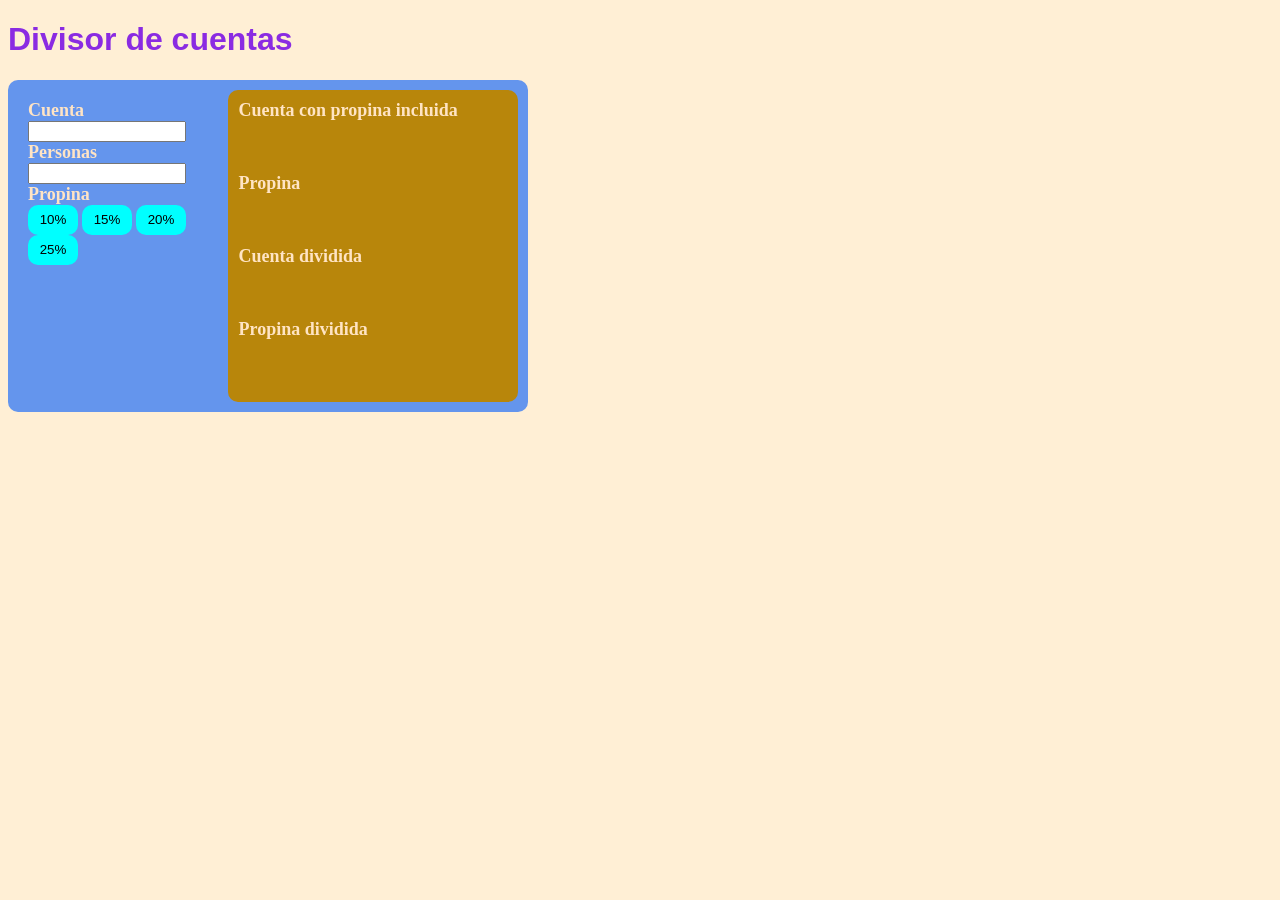
<file: index.html>
<!DOCTYPE html>
<html lang="en">
<head>
    <meta charset="UTF-8">
    <meta http-equiv="X-UA-Compatible" content="IE=edge">
    <meta name="viewport" content="width=device-width, initial-scale=1.0">
     <link rel="stylesheet" href="./checksplitter.css">
    <title>Divisor de cuentas</title>
</head>
<body>
    <h1>Divisor de cuentas</h1>
    <form>
        <section class="main">
            <section class="inputData">
            <label for="check">Cuenta</label>
            <input type="number" id="check">
            <label for="people">Personas</label>
            <input type="number" id="people">
            <label >Propina</label>
            <section class="tipButton">
                <button type="button" onclick="onClickCheckSplit(10)">10%</button>
                <button type="button" onclick="onClickCheckSplit(15)">15%</button>
                <button type="button" onclick="onClickCheckSplit(20)">20%</button>
                <button type="button"  onclick="onClickCheckSplit(25)">25%</button>
            </section>
            </section>
            <section class="resultData">
                <label for="checkTotal">Cuenta con propina incluida</label>
                <p id="checkTipIncluded"></p>
                <label for="checkTip">Propina</label>
                <p id="checkTip"></p>
                <label for="checkSplit">Cuenta dividida</label>
                <p id="checkSplit"></p>
                <label for="tipSplit">Propina dividida</label>
                <p id="tipSplit"></p>
            </section>
        </section>
    </form>
    <script src="./checksplitter.js"></script>
</body>
</html>
</file>
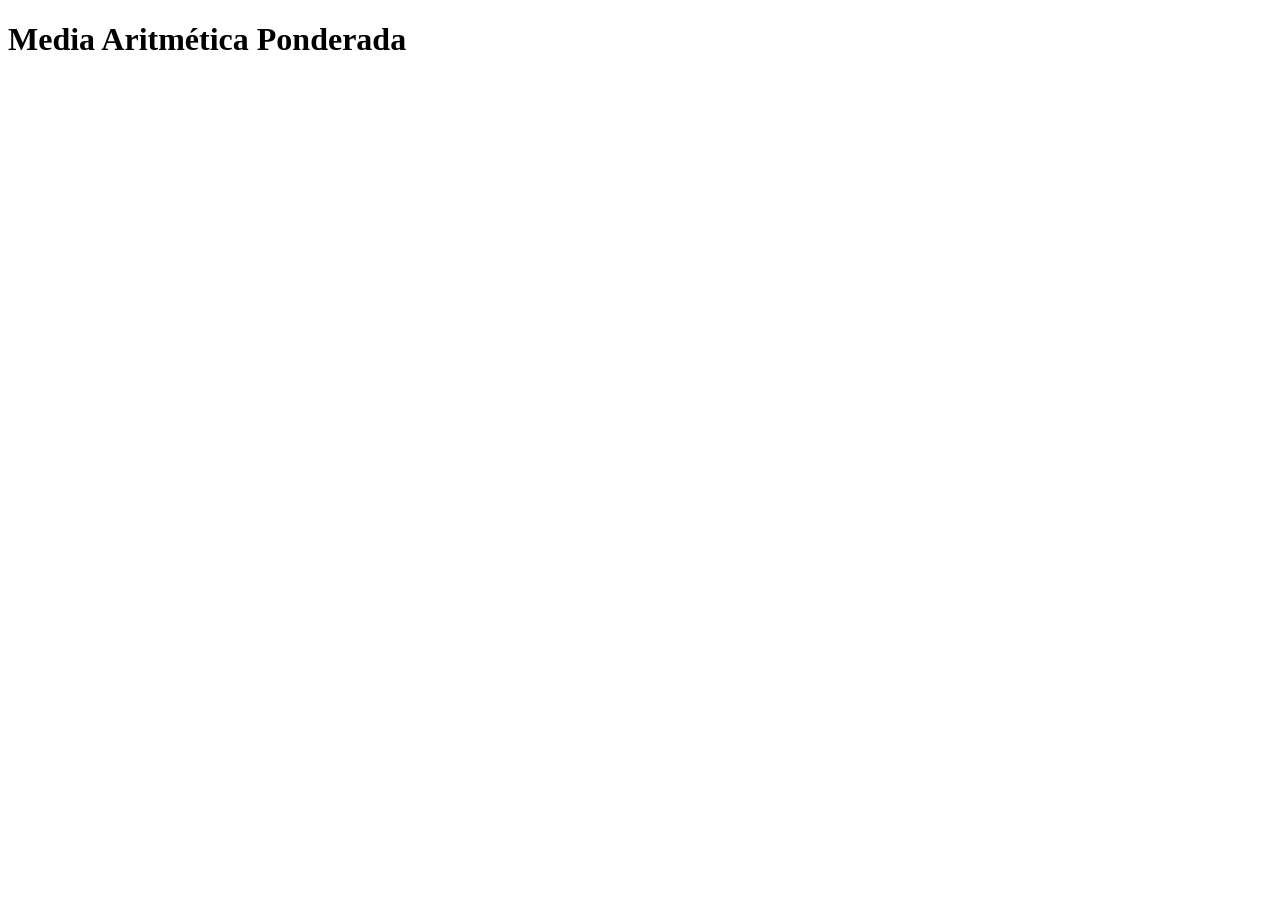
<file: media_ponderada.html>
<!DOCTYPE html>
<html lang="en">
<head>
    <meta charset="UTF-8">
    <meta http-equiv="X-UA-Compatible" content="IE=edge">
    <meta name="viewport" content="width=device-width, initial-scale=1.0">
    <title>Media Aritmética Ponderada</title>
</head>
<body>
    <h1>Media Aritmética Ponderada</h1>
    <script src="./media_ponderada.js"></script>
</body>
</html>
</file>
<file: checksplitter.css>
body{
   background-color: papayawhip;
}
h1{
    font-family: Arial, Helvetica, sans-serif;
    color: blueviolet;
}
.main {
    display: flex;
    background-color:cornflowerblue;
    border-radius: 10px;
    padding: 10px;
    border: 10px;
    width: 500px;
}
p {
    font-family:'Courier New', Courier, monospace;
    height: 20px;
}
label {
    font-family: Cambria, Cochin, Georgia, Times, 'Times New Roman', serif;
    font-weight: bold;
    font-size: 18px;
    height: 40px;
    color:bisque;
}
input {
    width: 150px;
}
.tipButton button {
    background-color: aqua;
    padding: 0px;
    border: 0ch;
    border-radius: 10px;
    height: 30px;
    width: 50px;
}
.inputData{
    display: flex;
    flex-direction: column;
    padding: 10px;
    height: 100px;

}
.resultData {
    background-color:darkgoldenrod;
    border-radius: 10px;
    padding: 10px;
    width: 60%;
}
</file>
